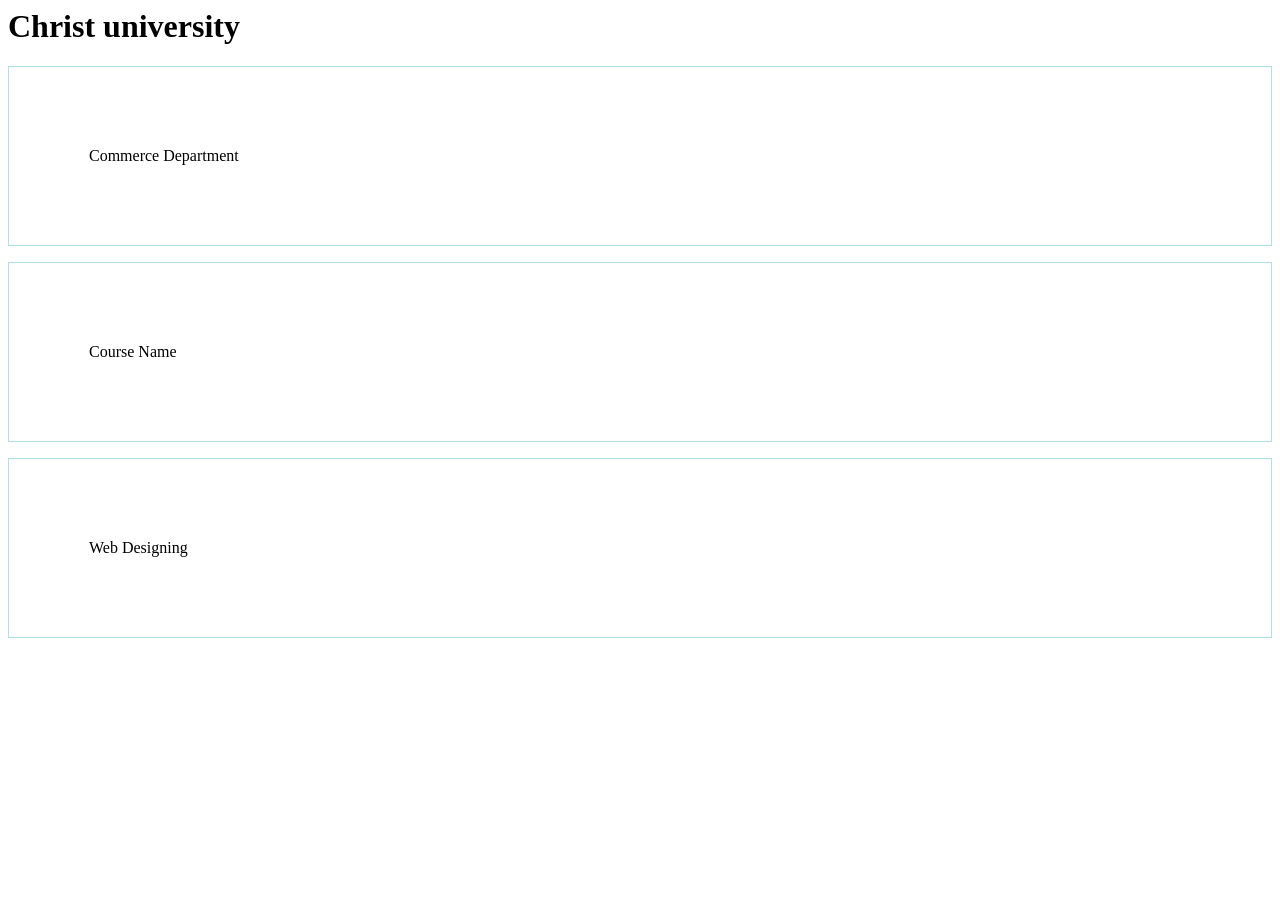
<file: class.html>
<html>
    <head>
        <style>
            p{
                border:1px solid powderblue;
                padding:80px;
            }

        </style>
    </head>
    <body>
        <h1>Christ university</h1>
        <p>Commerce Department</p>
        <p>Course Name</p>
        <p>Web Designing</p>
    </body>
</html>
</file>
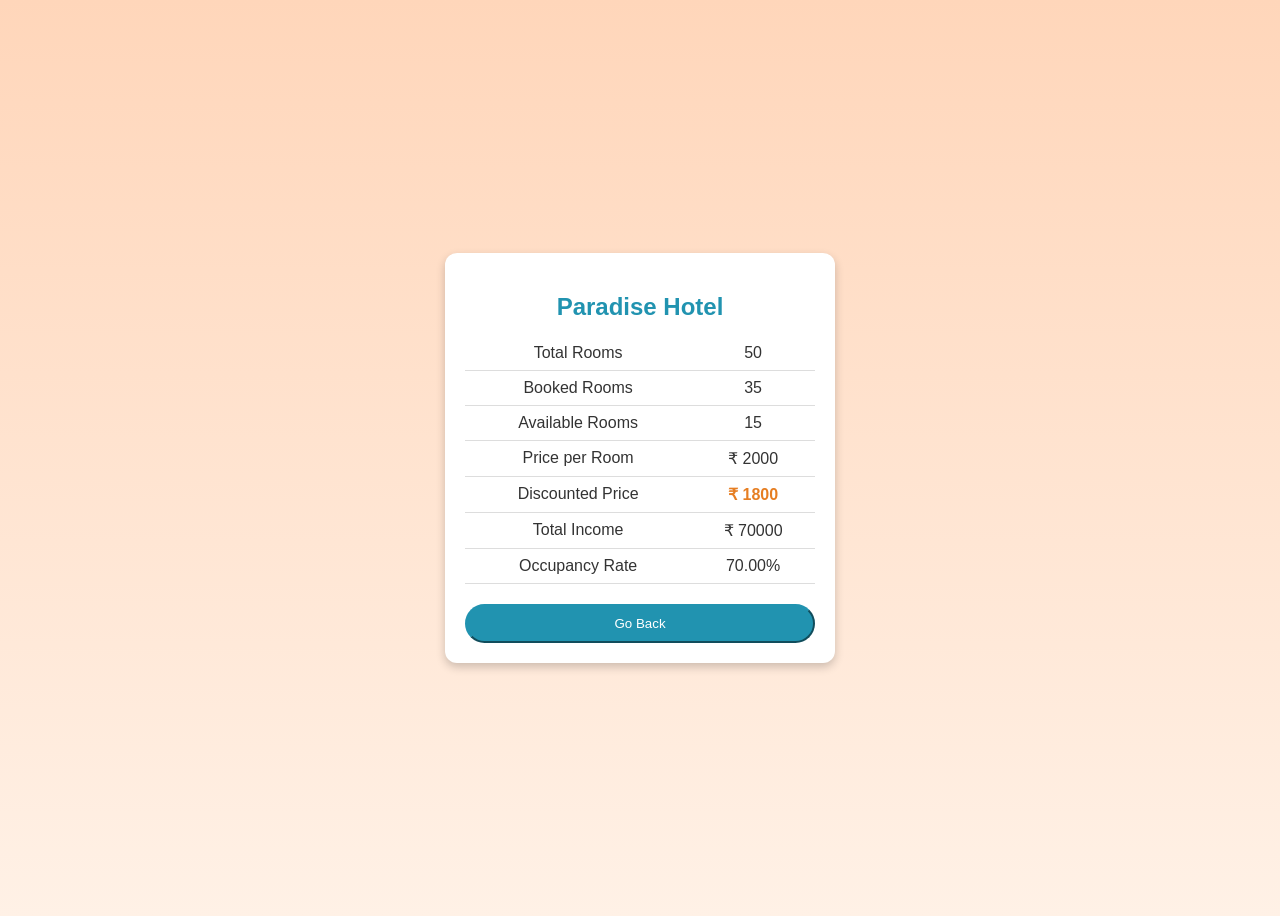
<file: knowmore.html>
<!DOCTYPE html>
<html lang="en">
<head>
  <meta charset="UTF-8">
  <meta name="viewport" content="width=device-width, initial-scale=1.0">
  <title>Hotel Info</title>
  <style>
    body {
      font-family: Arial, sans-serif;
       background: linear-gradient(to bottom, #ffd6ba, #fff1e6);


      color: #333;
      display: flex;
      justify-content: center;
      align-items: center;
      height: 100vh;
    }
    .card {
      background: white;
      padding: 20px;
      border-radius: 12px;
      box-shadow: 0px 4px 10px rgba(0,0,0,0.2);
      width: 350px;
      text-align: center;
    }
    h2 {
      margin-bottom: 15px;
      color: #2193b0;
    }
    table {
      width: 100%;
      border-collapse: collapse;
      margin-top: 15px;
    }
    td {
      padding: 8px;
      border-bottom: 1px solid #ddd;
    }
    .highlight {
      font-weight: bold;
      color: #e67e22;
    }
    button{
      margin-top:20px;
      background-color: #2193b0;
      padding: 10px;
      border-color: #2193b0;
      border-radius: 20px;
      width: 100%;
      color: #fff;
      
    }
    button:hover{
      background-color: aquamarine;
      cursor: pointer;
      border-color: aquamarine;
    }
  </style>
</head>
<body>

  <div class="card">
    <h2 id="hotelName"></h2>
    <table>
      <tr><td>Total Rooms</td><td id="totalRooms"></td></tr>
      <tr><td>Booked Rooms</td><td id="bookedRooms"></td></tr>
      <tr><td>Available Rooms</td><td id="availableRooms"></td></tr>
      <tr><td>Price per Room</td><td id="roomPrice"></td></tr>
      <tr><td>Discounted Price</td><td id="discountedPrice" class="highlight"></td></tr>
      <tr><td>Total Income</td><td id="totalIncome"></td></tr>
      <tr><td>Occupancy Rate</td><td id="occupancy"></td></tr>
    </table>
    <a href="index.html"><button>Go Back</button></a>
  </div>

<script>
  let hotelName = "Paradise Hotel";
  let totalRooms = 50;
  let bookedRooms = 30;

  let availableRooms = totalRooms - bookedRooms;
  let newBooking = 5;
  bookedRooms += newBooking;
  availableRooms = totalRooms - bookedRooms;

  let roomPrice = 2000;
  let totalIncome = bookedRooms * roomPrice;

  let discount = 0.1;
  let discountedPrice = roomPrice - (roomPrice * discount);

  let occupancy = (bookedRooms / totalRooms) * 100;

  document.getElementById("hotelName").innerText = hotelName;
  document.getElementById("totalRooms").innerText = totalRooms;
  document.getElementById("bookedRooms").innerText = bookedRooms;
  document.getElementById("availableRooms").innerText = availableRooms;
  document.getElementById("roomPrice").innerText = "₹ " + roomPrice;
  document.getElementById("discountedPrice").innerText = "₹ " + discountedPrice;
  document.getElementById("totalIncome").innerText = "₹ " + totalIncome;
  document.getElementById("occupancy").innerText = occupancy.toFixed(2) + "%";
</script>

</body>
</html>
</file>
